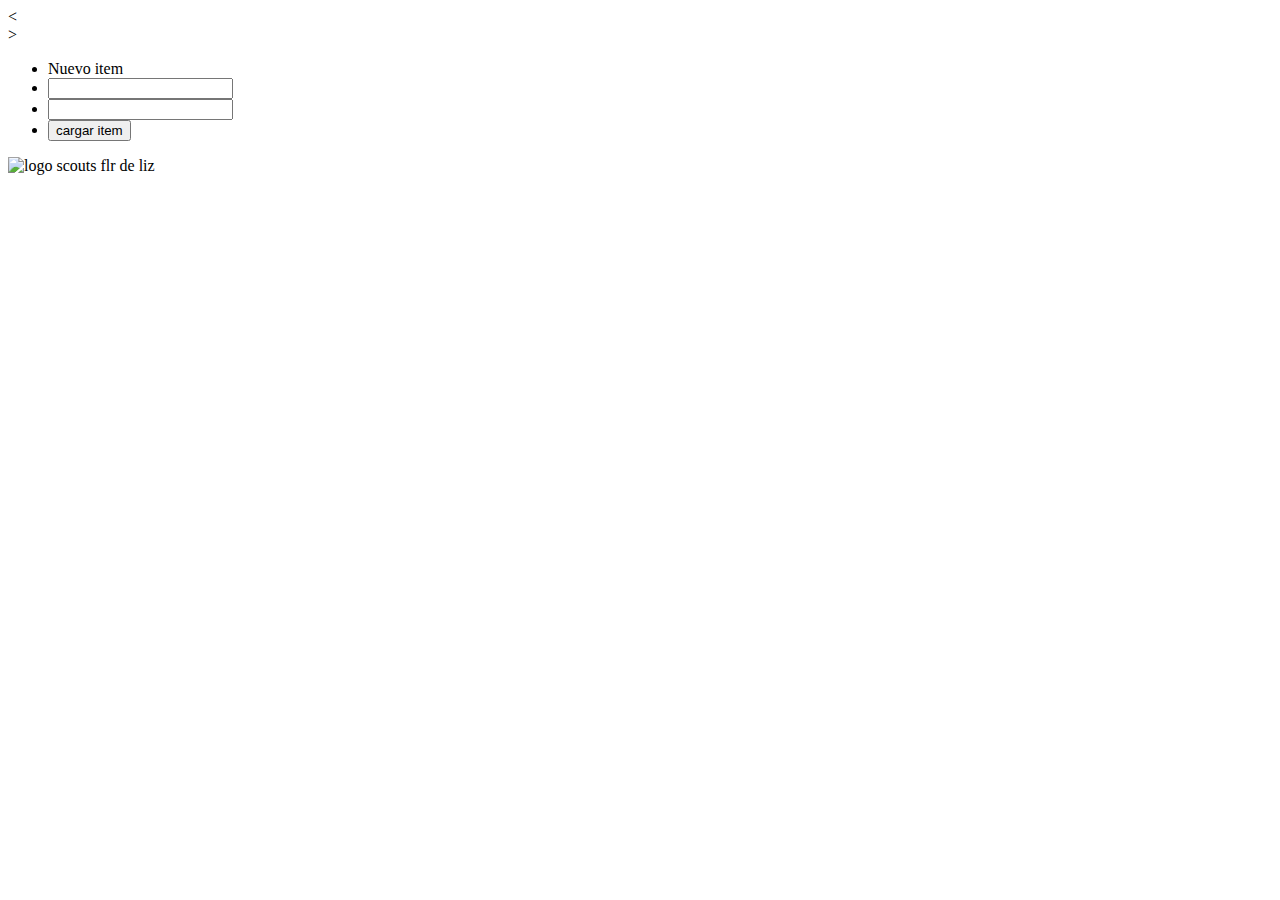
<file: src/main/resources/templates/components/consolaInferior.html>
<!DOCTYPE html>

<html lang="en"
      xmlns="http://www.w3.org/1999/xhtml"
      xmlns:th="http://thymeleaf.org"
      >
    
    <head>
        <title>TODO supply a title</title>
        <meta charset="UTF-8">
        <meta name="viewport" content="width=device-width, initial-scale=1.0">
    </head>
    <body>
        <<div  th:fragment="consolaInferior">>
         <aside class="input_datos">
                                    <div class="card" style="width: 90%;">
                                        <ul class="list-group list-group-flush">
                                            <li class="list-group-item">Nuevo item</li>
                                            <li class="list-group-item">
                                                <input type="text">
                                            </li>
                                            <li class="list-group-item">
                                                <input type="text">
                                            </li>
                                            <li class="list-group-item">
                                                <button type="submit">cargar item</button>
                                            </li>
                                        </ul>
                                        <!--  <div class="card-footer">
                                            Card footer
                                        </div>-->
                                    </div>
                                </aside>

                                <div class="segundo_logo">
                                    <img th:src="@{/images/logo_flordDeLiz.png}" alt="logo scouts flr de liz" width="90%" >
                                </div>
        </div>
    </body>
</html>
</file>
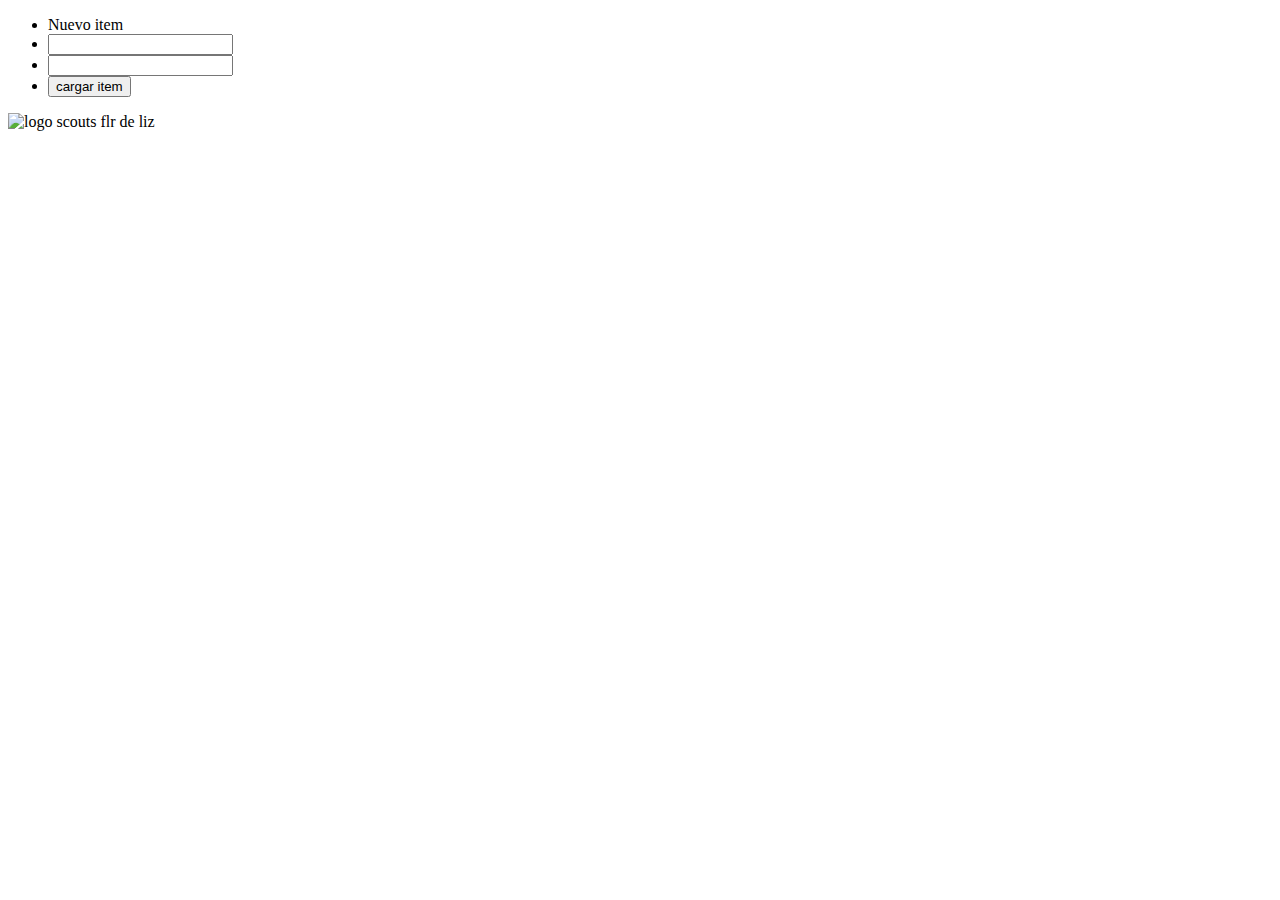
<file: src/main/resources/templates/components/consolaLateral.html>
<!DOCTYPE html>

<html lang="en"
      xmlns="http://www.w3.org/1999/xhtml"
      xmlns:th="http://thymeleaf.org"
      >

    <head>
        <title>TODO supply a title</title>
        <meta charset="UTF-8">
            <meta name="viewport" content="width=device-width, initial-scale=1.0">
                </head>


                <body>
                    <div  th:fragment="consolaLateral">
                        <aside class="input_datos">
                            <div class="card" style="width: 90%;">
                                <ul class="list-group list-group-flush">
                                    <li class="list-group-item">Nuevo item</li>
                                    <li class="list-group-item">
                                        <input type="text">
                                    </li>
                                    <li class="list-group-item">
                                        <input type="text">
                                    </li>
                                    <li class="list-group-item">
                                        <button type="submit">cargar item</button>
                                    </li>
                                </ul>
                                <!--  <div class="card-footer">
                                    Card footer
                                </div>-->
                            </div>

                        </aside>
                        <div class="segundo_logo">
                            <img th:src="@{/images/logo_flordDeLiz.png}" alt="logo scouts flr de liz" width="90%" >
                        </div>
                    </div>
                </body>
                </html>
</file>
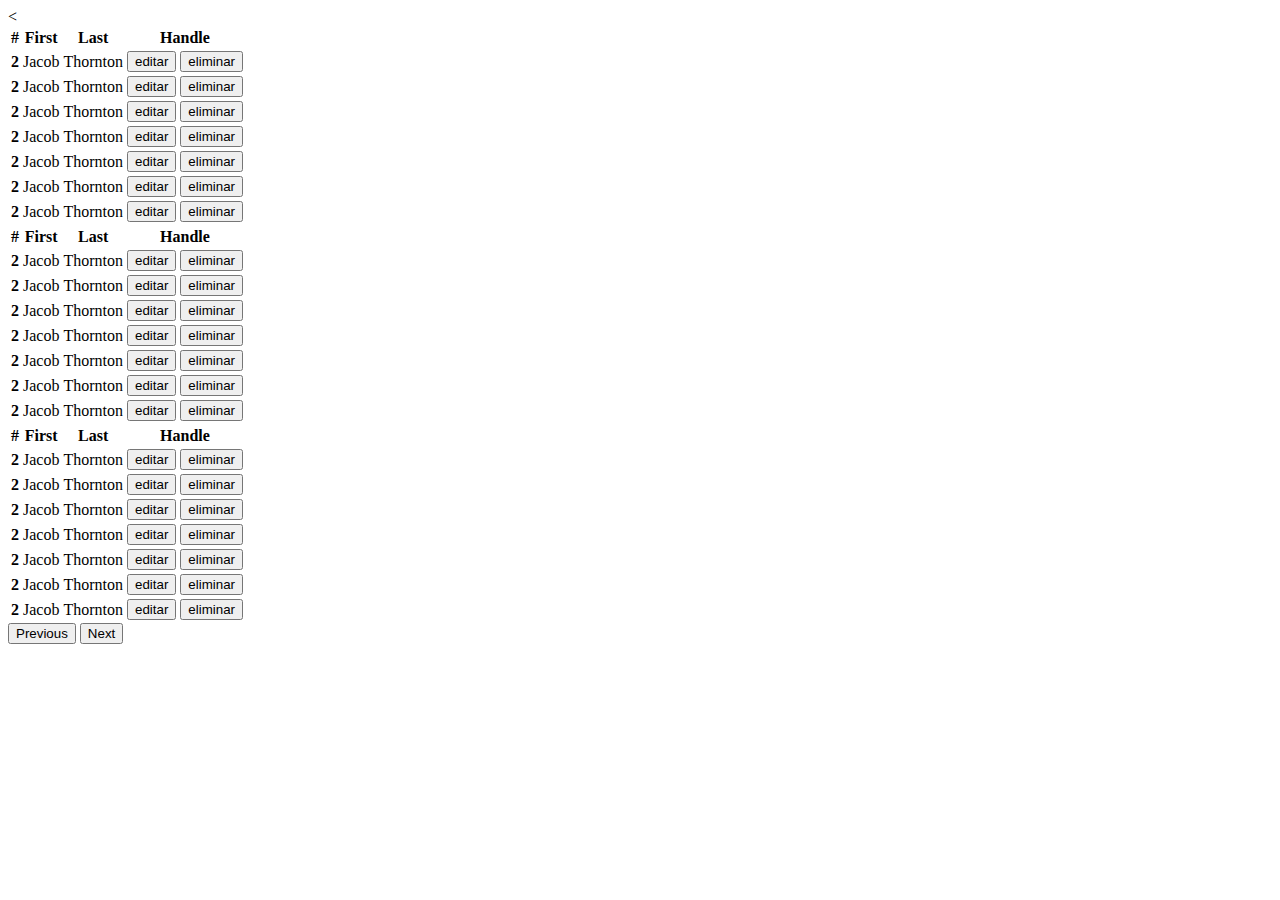
<file: src/main/resources/templates/components/display.html>
<<!DOCTYPE html>

<html lang="en"
      xmlns="http://www.w3.org/1999/xhtml"
      xmlns:th="http://thymeleaf.org"
      >
    
    <head>
        <title>TODO supply a title</title>
        <meta charset="UTF-8">
        <meta name="viewport" content="width=device-width, initial-scale=1.0">
    </head>
    
    <body>
         <div th:fragment="display">
         <section class="displayInfo">
                                <!--tablas e info principal-->
                                <div class="display">

                                    <div id="carouselExample" class="carousel slide">
                                        <div class="carousel-inner">
                                            <div class="carousel-item active">
                                                <div class="table_container">
                                                    <table class="table table-dark table-striped">
                                                        <thead>
                                                            <tr>
                                                                <th scope="col">#</th>
                                                                <th scope="col">First</th>
                                                                <th scope="col">Last</th>
                                                                <th scope="col">Handle</th>
                                                            </tr>
                                                        </thead>
                                                        <tbody>
                                                        <th scope="row">2</th>
                                                        <td>Jacob</td>

                                                        <td>Thornton</td>
                                                        <td>
                                                            <button type="button">editar</button>
                                                            <button type="button">eliminar</button>
                                                        </td>

                                                        </tr>
                                                        <th scope="row">2</th>
                                                        <td>Jacob</td>
                                                        <td>Thornton</td>
                                                        <td>
                                                            <button type="button">editar</button>
                                                            <button type="button">eliminar</button>
                                                        </td>
                                                        </tr>
                                                        <th scope="row">2</th>
                                                        <td>Jacob</td>
                                                        <td>Thornton</td>
                                                        <td>
                                                            <button type="button">editar</button>
                                                            <button type="button">eliminar</button>
                                                        </td>
                                                        </tr>
                                                        <th scope="row">2</th>
                                                        <td>Jacob</td>
                                                        <td>Thornton</td>
                                                        <td>
                                                            <button type="button">editar</button>
                                                            <button type="button">eliminar</button>
                                                        </td>
                                                        </tr>
                                                        <th scope="row">2</th>
                                                        <td>Jacob</td>
                                                        <td>Thornton</td>
                                                        <td>
                                                            <button type="button">editar</button>
                                                            <button type="button">eliminar</button>
                                                        </td>
                                                        </tr>
                                                        <th scope="row">2</th>
                                                        <td>Jacob</td>
                                                        <td>Thornton</td>
                                                        <td>
                                                            <button type="button">editar</button>
                                                            <button type="button">eliminar</button>
                                                        </td>
                                                        </tr>
                                                        <tr>
                                                            <th scope="row">2</th>
                                                            <td>Jacob</td>
                                                            <td>Thornton</td>
                                                            <td>
                                                                <button type="button">editar</button>
                                                                <button type="button">eliminar</button>
                                                            </td>
                                                        </tr>
                                                        </tbody>
                                                    </table>
                                                </div>
                                            </div>
                                            <div class="carousel-item">
                                                <table class="table table-dark table-striped">
                                                    <thead>
                                                        <tr>
                                                            <th scope="col">#</th>
                                                            <th scope="col">First</th>
                                                            <th scope="col">Last</th>
                                                            <th scope="col">Handle</th>
                                                        </tr>
                                                    </thead>
                                                    <tbody>
                                                    <th scope="row">2</th>
                                                    <td>Jacob</td>

                                                    <td>Thornton</td>
                                                    <td>
                                                        <button type="button">editar</button>
                                                        <button type="button">eliminar</button>
                                                    </td>

                                                    </tr>
                                                    <th scope="row">2</th>
                                                    <td>Jacob</td>
                                                    <td>Thornton</td>
                                                    <td>
                                                        <button type="button">editar</button>
                                                        <button type="button">eliminar</button>
                                                    </td>
                                                    </tr>
                                                    <th scope="row">2</th>
                                                    <td>Jacob</td>
                                                    <td>Thornton</td>
                                                    <td>
                                                        <button type="button">editar</button>
                                                        <button type="button">eliminar</button>
                                                    </td>
                                                    </tr>
                                                    <th scope="row">2</th>
                                                    <td>Jacob</td>
                                                    <td>Thornton</td>
                                                    <td>
                                                        <button type="button">editar</button>
                                                        <button type="button">eliminar</button>
                                                    </td>
                                                    </tr>
                                                    <th scope="row">2</th>
                                                    <td>Jacob</td>
                                                    <td>Thornton</td>
                                                    <td>
                                                        <button type="button">editar</button>
                                                        <button type="button">eliminar</button>
                                                    </td>
                                                    </tr>
                                                    <th scope="row">2</th>
                                                    <td>Jacob</td>
                                                    <td>Thornton</td>
                                                    <td>
                                                        <button type="button">editar</button>
                                                        <button type="button">eliminar</button>
                                                    </td>
                                                    </tr>
                                                    <tr>
                                                        <th scope="row">2</th>
                                                        <td>Jacob</td>
                                                        <td>Thornton</td>
                                                        <td>
                                                            <button type="button">editar</button>
                                                            <button type="button">eliminar</button>
                                                        </td>
                                                    </tr>
                                                    </tbody>
                                                </table>
                                            </div>
                                            <div class="carousel-item">
                                                <table class="table table-dark table-striped">
                                                    <thead>
                                                        <tr>
                                                            <th scope="col">#</th>
                                                            <th scope="col">First</th>
                                                            <th scope="col">Last</th>
                                                            <th scope="col">Handle</th>
                                                        </tr>
                                                    </thead>
                                                    <tbody>
                                                    <th scope="row">2</th>
                                                    <td>Jacob</td>

                                                    <td>Thornton</td>
                                                    <td>
                                                        <button type="button">editar</button>
                                                        <button type="button">eliminar</button>
                                                    </td>

                                                    </tr>
                                                    <th scope="row">2</th>
                                                    <td>Jacob</td>
                                                    <td>Thornton</td>
                                                    <td>
                                                        <button type="button">editar</button>
                                                        <button type="button">eliminar</button>
                                                    </td>
                                                    </tr>
                                                    <th scope="row">2</th>
                                                    <td>Jacob</td>
                                                    <td>Thornton</td>
                                                    <td>
                                                        <button type="button">editar</button>
                                                        <button type="button">eliminar</button>
                                                    </td>
                                                    </tr>
                                                    <th scope="row">2</th>
                                                    <td>Jacob</td>
                                                    <td>Thornton</td>
                                                    <td>
                                                        <button type="button">editar</button>
                                                        <button type="button">eliminar</button>
                                                    </td>
                                                    </tr>
                                                    <th scope="row">2</th>
                                                    <td>Jacob</td>
                                                    <td>Thornton</td>
                                                    <td>
                                                        <button type="button">editar</button>
                                                        <button type="button">eliminar</button>
                                                    </td>
                                                    </tr>
                                                    <th scope="row">2</th>
                                                    <td>Jacob</td>
                                                    <td>Thornton</td>
                                                    <td>
                                                        <button type="button">editar</button>
                                                        <button type="button">eliminar</button>
                                                    </td>
                                                    </tr>
                                                    <tr>
                                                        <th scope="row">2</th>
                                                        <td>Jacob</td>
                                                        <td>Thornton</td>
                                                        <td>
                                                            <button type="button">editar</button>
                                                            <button type="button">eliminar</button>
                                                        </td>
                                                    </tr>
                                                    </tbody>
                                                </table>
                                            </div>
                                        </div>
                                        <button class="carousel-control-prev" type="button"
                                                data-bs-target="#carouselExample" data-bs-slide="prev">
                                            <span class="carousel-control-prev-icon" aria-hidden="true"></span>
                                            <span class="visually-hidden">Previous</span>
                                        </button>
                                        <button class="carousel-control-next" type="button"
                                                data-bs-target="#carouselExample" data-bs-slide="next">
                                            <span class="carousel-control-next-icon" aria-hidden="true"></span>
                                            <span class="visually-hidden">Next</span>
                                        </button>
                                    </div>


                                </div>

                            </section>
         
         </div>
    </body>
</html>
</file>
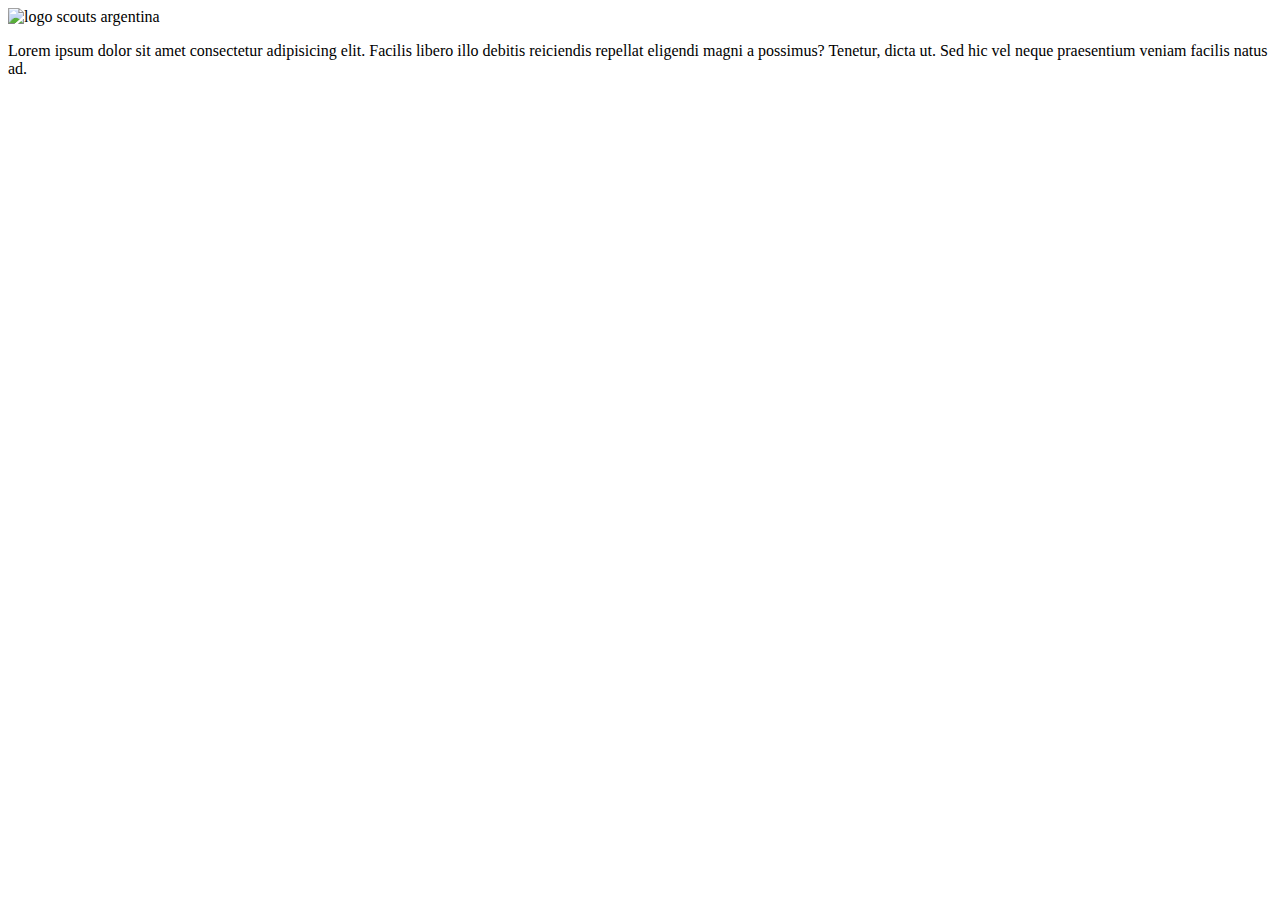
<file: src/main/resources/templates/components/header.html>
<!DOCTYPE html>

<html lang="en"
      xmlns="http://www.w3.org/1999/xhtml"
      xmlns:th="http://thymeleaf.org"
      >

    <!--
    Click nbfs://nbhost/SystemFileSystem/Templates/Licenses/license-default.txt to change this license
    Click nbfs://nbhost/SystemFileSystem/Templates/Other/html.html to edit this template
    -->

    <head>
        <title>TODO supply a title</title>
        <meta charset="UTF-8">
            <meta name="viewport" content="width=device-width, initial-scale=1.0">
                </head>


                <body>
                    <header th:fragment="nav">
                        <div class="row">
                            
                            <div class="col-3">
                                <div class="logoScoutsArgentina">
                                    <img th:src="@{/images/logoScoutsArgentina.jpg}" alt="logo scouts argentina" width="100%" >
                                </div>
                            </div>


                            <div class="col-md-4 offset-md-4 sesion">
                                <div class="datos_usr">
                                    <div>
                                        <p> Lorem ipsum dolor sit amet consectetur adipisicing elit. Facilis libero illo debitis
                                            reiciendis
                                            repellat eligendi magni a possimus? Tenetur, dicta ut. Sed hic vel neque praesentium
                                            veniam
                                            facilis natus ad.
                                        </p>
                                    </div>
                                </div>
                            </div>
                        </div>

                    </header>
                </body>
                </html>
</file>
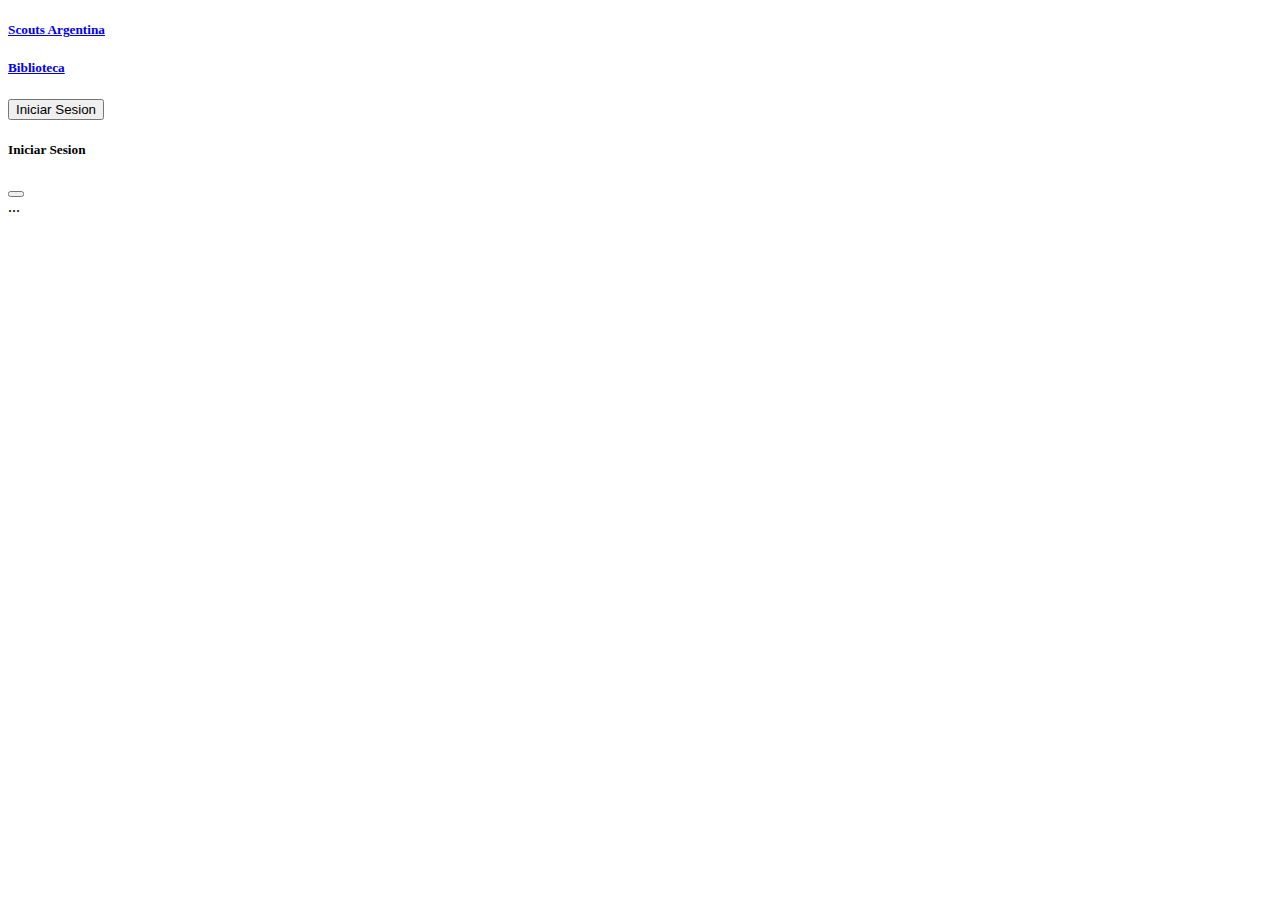
<file: src/main/resources/templates/components/nav.html>
<!DOCTYPE html>

<html lang="en"
      xmlns="http://www.w3.org/1999/xhtml"
      xmlns:th="http://thymeleaf.org"
      >

    <!--
    Click nbfs://nbhost/SystemFileSystem/Templates/Licenses/license-default.txt to change this license
    Click nbfs://nbhost/SystemFileSystem/Templates/Other/html.html to edit this template
    -->

    <head>
        <title>TODO supply a title</title>
        <meta charset="UTF-8">
        <meta name="viewport" content="width=device-width, initial-scale=1.0">
    </head>

        <body>
                    <nav th:fragment="nav">
                        <div class="links">
                            <a href="https://scouts.org.ar/">
                                <h5 class="link-externo">Scouts Argentina</h5>
                            </a>

                            <a href="https://scouts.org.ar/biblioteca">
                                <h5 class="link-externo">Biblioteca</h5>
                            </a>

                            <button class="btn btn-primary" type="button" data-bs-toggle="offcanvas"
                                    data-bs-target="#offcanvasRight" aria-controls="offcanvasRight">Iniciar Sesion</button>

                            <div class="offcanvas offcanvas-end" tabindex="-1" id="offcanvasRight"
                                 aria-labelledby="offcanvasRightLabel">
                                <div class="offcanvas-header">
                                    <h5 class="offcanvas-title" id="offcanvasRightLabel">Iniciar Sesion</h5>
                                    <button type="button" class="btn-close" data-bs-dismiss="offcanvas" aria-label="Close"></button>
                                </div>
                                <div class="offcanvas-body">
                                    ...
                                </div>
                            </div>
                        </div>
                    </nav>
        </body>
  </html>
</file>
